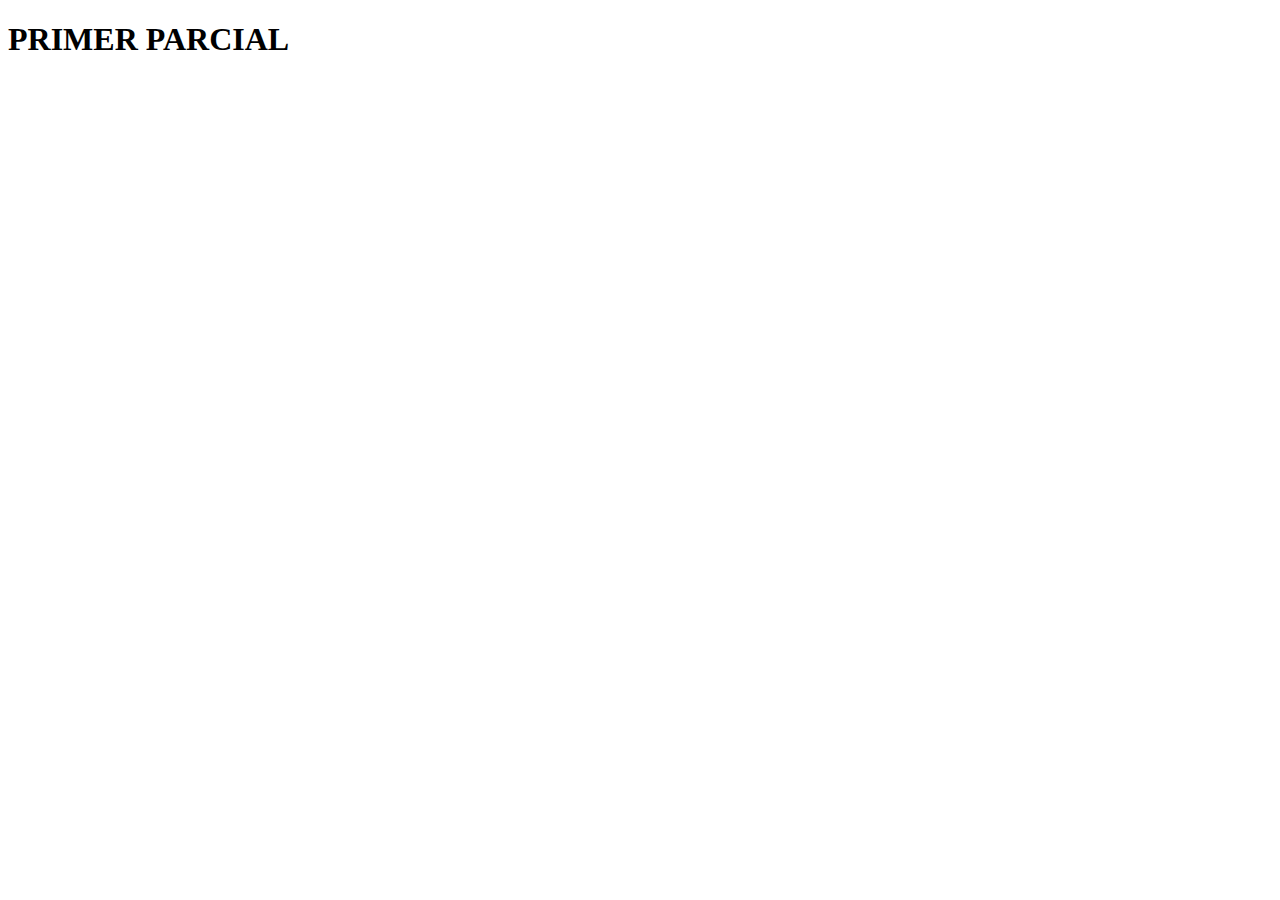
<file: html/primerparcial.html>
<!DOCTYPE html>
<html lang="en">
<head>
    <meta charset="UTF-8">
    <meta http-equiv="X-UA-Compatible" content="IE=edge">
    <meta name="viewport" content="width=device-width, initial-scale=1.0">
    <title>primerparcial</title>
</head>
<body>
    <h1>PRIMER PARCIAL</h1>
</body>
</html>
</file>
